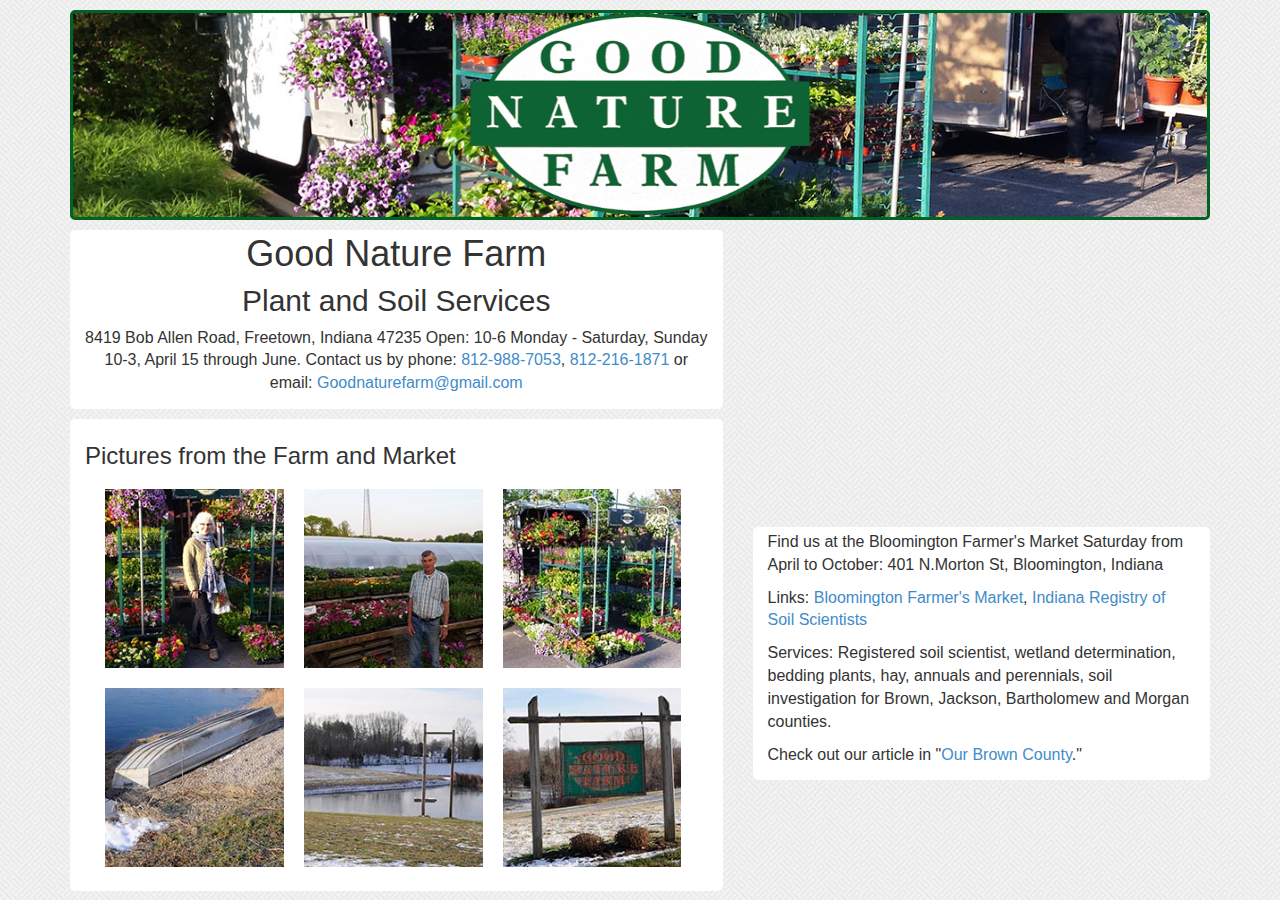
<file: index.html>
<!doctype html>
<html lang="en">
<head>
	<meta charset="UTF-8">
	<meta http-equiv="X-UA-Compatible" content="IE=edge">
    <meta name="viewport" content="width=device-width, initial-scale=1">
	<title>Good Nature Farm</title>
	<link rel="stylesheet" type="text/css" href="css/bootstrap.min.css">
	<link rel="stylesheet" type="text/css" href="css/main.css">

	<!-- HTML5 Shim and Respond.js IE8 support of HTML5 elements and media queries -->
    <!-- WARNING: Respond.js doesn't work if you view the page via file:// -->
    <!--[if lt IE 9]>
      <script src="https://oss.maxcdn.com/html5shiv/3.7.2/html5shiv.min.js"></script>
      <script src="https://oss.maxcdn.com/respond/1.4.2/respond.min.js"></script>
    <![endif]-->
</head>
<body>
	<div class = "container">
		<header id = "site-id">
			<img id = "logo" src="img/logo.svg">
		</header>
		<div class="row">
			<section id = "contact_info" class = " sec col-sm-7">
				<div class="bckgrnd">
				<h1>Good Nature Farm</h1>
				<h2>Plant and Soil Services</h2>
				<p id="details">8419 Bob Allen Road, Freetown, Indiana 47235
					Open: 10-6 Monday - Saturday, Sunday 10-3, April 15 through June.
					Contact us by phone: <phone><a href="tel:812-988-7053">812-988-7053</a></phone>,
					<phone><a href = "tel:812-216-1871">812-216-1871</a></phone>
					or
					email: <a href = "mailto:Goodnaturefarm@gmail.com">Goodnaturefarm@gmail.com</a></p>
				</div>
			</section>
			<section id="map" class = "sec col-sm-5">
				<iframe frameborder="0" scrolling="no" marginheight="0" marginwidth="0" src="https://maps.google.com/maps?q=39.073244,-86.144836&amp;num=1&amp;t=h&amp;ie=UTF8&amp;z=14&amp;ll=39.072945,-86.144872&amp;output=embed">
				</iframe>
			</section>
		</div>
		<div class="row">
			<section id= "image_grid" class = "sec col-sm-7">
				<div class = "bckgrnd">
				<h3>Pictures from the Farm and Market</h3>

				<div class="wrap">
				  <!-- Define all of the tiles: -->
				  <div class="box">
				    <div class="boxInner">
				      <a href = "img/friend_at_market.jpg"><img src="img/friend_at_market_tmb.jpg" /></a>
				      <div class="titleBox">friend</div>
				    </div>
				  </div>
				  <div class="box">
				    <div class="boxInner">
				      <a href = "img/roger_racks.jpg"><img src="img/roger_racks_tmb.jpg" /></a>
				      <div class="titleBox">title2</div>
				    </div>
				  </div>
				  <div class="box">
				    <div class="boxInner">
				      <a href = "img/market_truck.jpg"><img src="img/market_truck_tmb.jpg" /></a>
				      <div class="titleBox">title3</div>
				    </div>
				  </div>
				  <div class="box">
				    <div class="boxInner">
				      <a href = "img/boat.jpg"><img src="img/boat.jpg" /></a>
				      <div class="titleBox">title4</div>
				    </div>
				  </div>
				  <div class="box">
				    <div class="boxInner">
				      <a href = "img/pond.jpg"><img src="img/pond.jpg" /></a>
				      <div class="titleBox">title5</div>
				    </div>
				  </div>
				  <div class="box">
				    <div class="boxInner">
				      <a href = "img/sign.jpg"><img src="img/sign.jpg" /></a>
				      <div class="titleBox">title6</div>
				    </div>
				  </div>
				</div>
				</div>
			</section>
			<section id="other_info" class = "sec col-sm-5">
				<div class = "bckgrnd"><p>Find us at the Bloomington Farmer's Market Saturday from April to October: 401 N.Morton St, Bloomington, Indiana</p>
								<p>Links: <a href = "http://bloomington.in.gov/farmersmarket">Bloomington Farmer's Market</a>,
												<a href = "http://www.isco.purdue.edu/irss/index.html">Indiana Registry of Soil Scientists</a></p>
								<p>Services: Registered soil scientist, wetland determination, bedding plants, hay, annuals and perennials, soil investigation for Brown, Jackson, Bartholomew and Morgan counties.</p>

								<p>Check out our article in "<a href ="http://www.ourbrowncounty.com/0517s3.htm">Our Brown County</a>."</p></div>
			</section>
		</div>
	</div>
</body>
</html>
</file>
<file: css/main.css>
body { font-size: 24px; background: url(../img/pw_maze_white.png);}
#site-id {background: no-repeat center url(../img/market_truck.jpg); background-size:100%; height: 150px;  border: solid; border-color: #006323; border-radius: 5px; margin-top: 10px;}
img#logo {width: 235px; margin-right: auto; margin-left: auto; display: block;}
.sec { padding-top: 10px; }
#contact_info { text-align: center;}
h1 {margin-top: 0;}
h2 { margin-top: 0;}
.bckgrnd {background-color: #fff; padding: 4px 15px; border-radius: 5px;}
#image_grid img {width: 100%; }
#map iframe { width:100%; height: 280px;}

/*this is the image grid css*/
.wrap {
   overflow: hidden;
   margin: 10px;
}
.box {
   float: left;
   position: relative;
   width: 33%;
   padding-bottom: 33%;
}
.boxInner {
   position: absolute;
   left: 10px;
   right: 10px;
   top: 10px;
   bottom: 10px;
   overflow: hidden;
}
.boxInner img {
   width: 100%;
}
.boxInner .titleBox {
   position: absolute;
   bottom: 0;
   left: 0;
   right: 0;
   margin-bottom: -50px;
   background: #000;
   background: rgba(0, 0, 0, 0.5);
   color: #FFF;
   padding: 10px;
   text-align: center;
   -webkit-transition: all 0.3s ease-out;
   -moz-transition: all 0.3s ease-out;
   -o-transition: all 0.3s ease-out;
   transition: all 0.3s ease-out;
}
/*media queries*/

@media all and (min-width: 768px){
	#image_grid { margin-top: -85px;}
	body { font-size: 16px;}
}
@media all and (min-width: 992px) {
	#image_grid { margin-top: -108px;}
	#site-id { height: 190px; }
	img#logo { width: 310px;}
}
@media all and (min-width: 1199px) {
	#site-id { height: 210px; }
	img#logo { width: 340px;}
}
</file>
